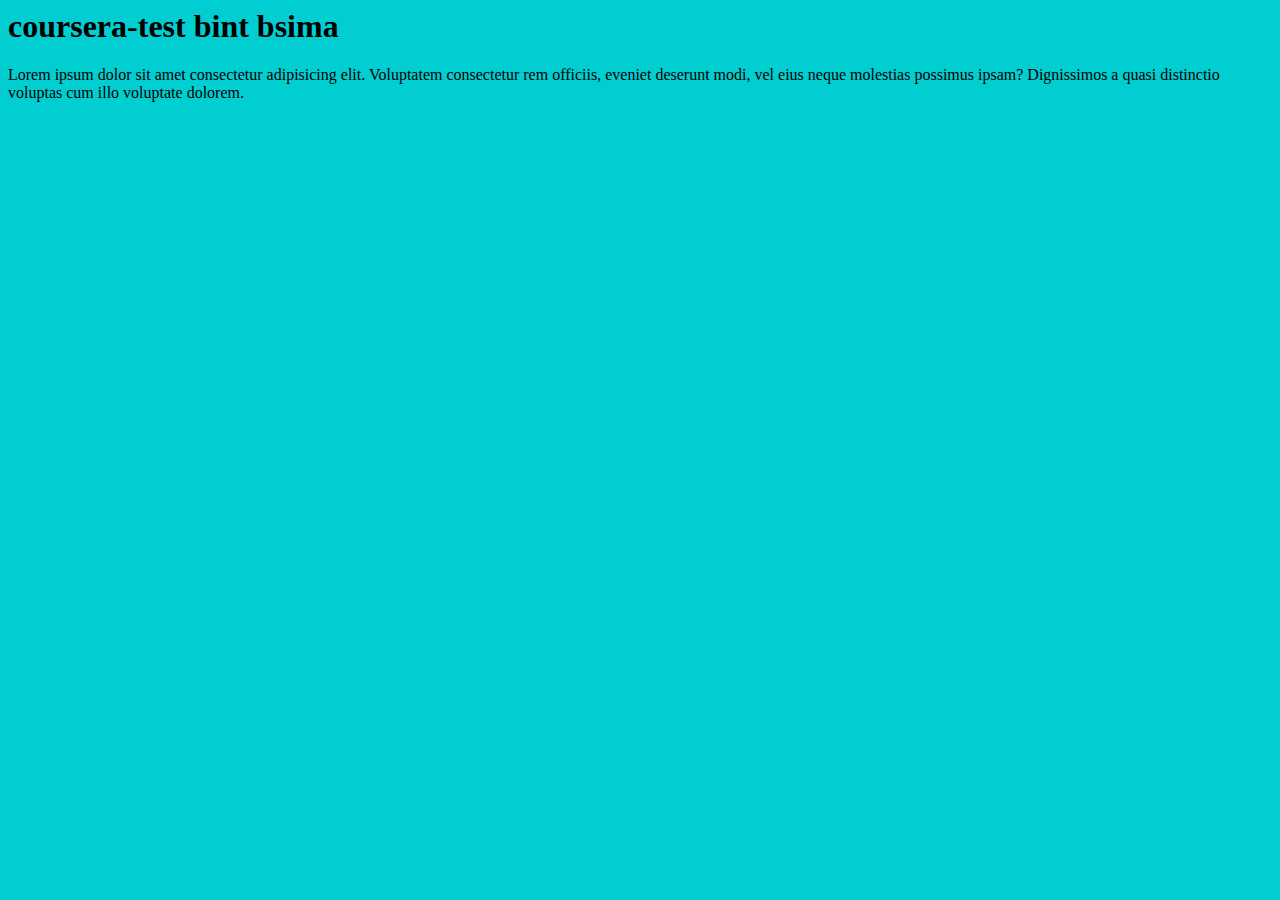
<file: index.html>
<html lang="en">
<head>
    <meta charset="UTF-8">
    <meta http-equiv="X-UA-Compatible" content="IE=edge">
    <meta name="viewport" content="width=device-width, initial-scale=1.0">
    <title>hello hayet</title>
    <link rel="stylesheet" href="styles.css">
</head>
<body>
    <h1>coursera-test bint bsima</h1>
    <p>Lorem ipsum dolor sit amet consectetur adipisicing elit. Voluptatem consectetur rem officiis, eveniet deserunt modi, vel eius neque molestias possimus ipsam? Dignissimos a quasi distinctio voluptas cum illo voluptate dolorem.</p>
</body>
</html>
</file>
<file: styles.css>
body{
margin: o;
text-align: 0;
background-color: darkturquoise;
text-decoration: white;
}
</file>
